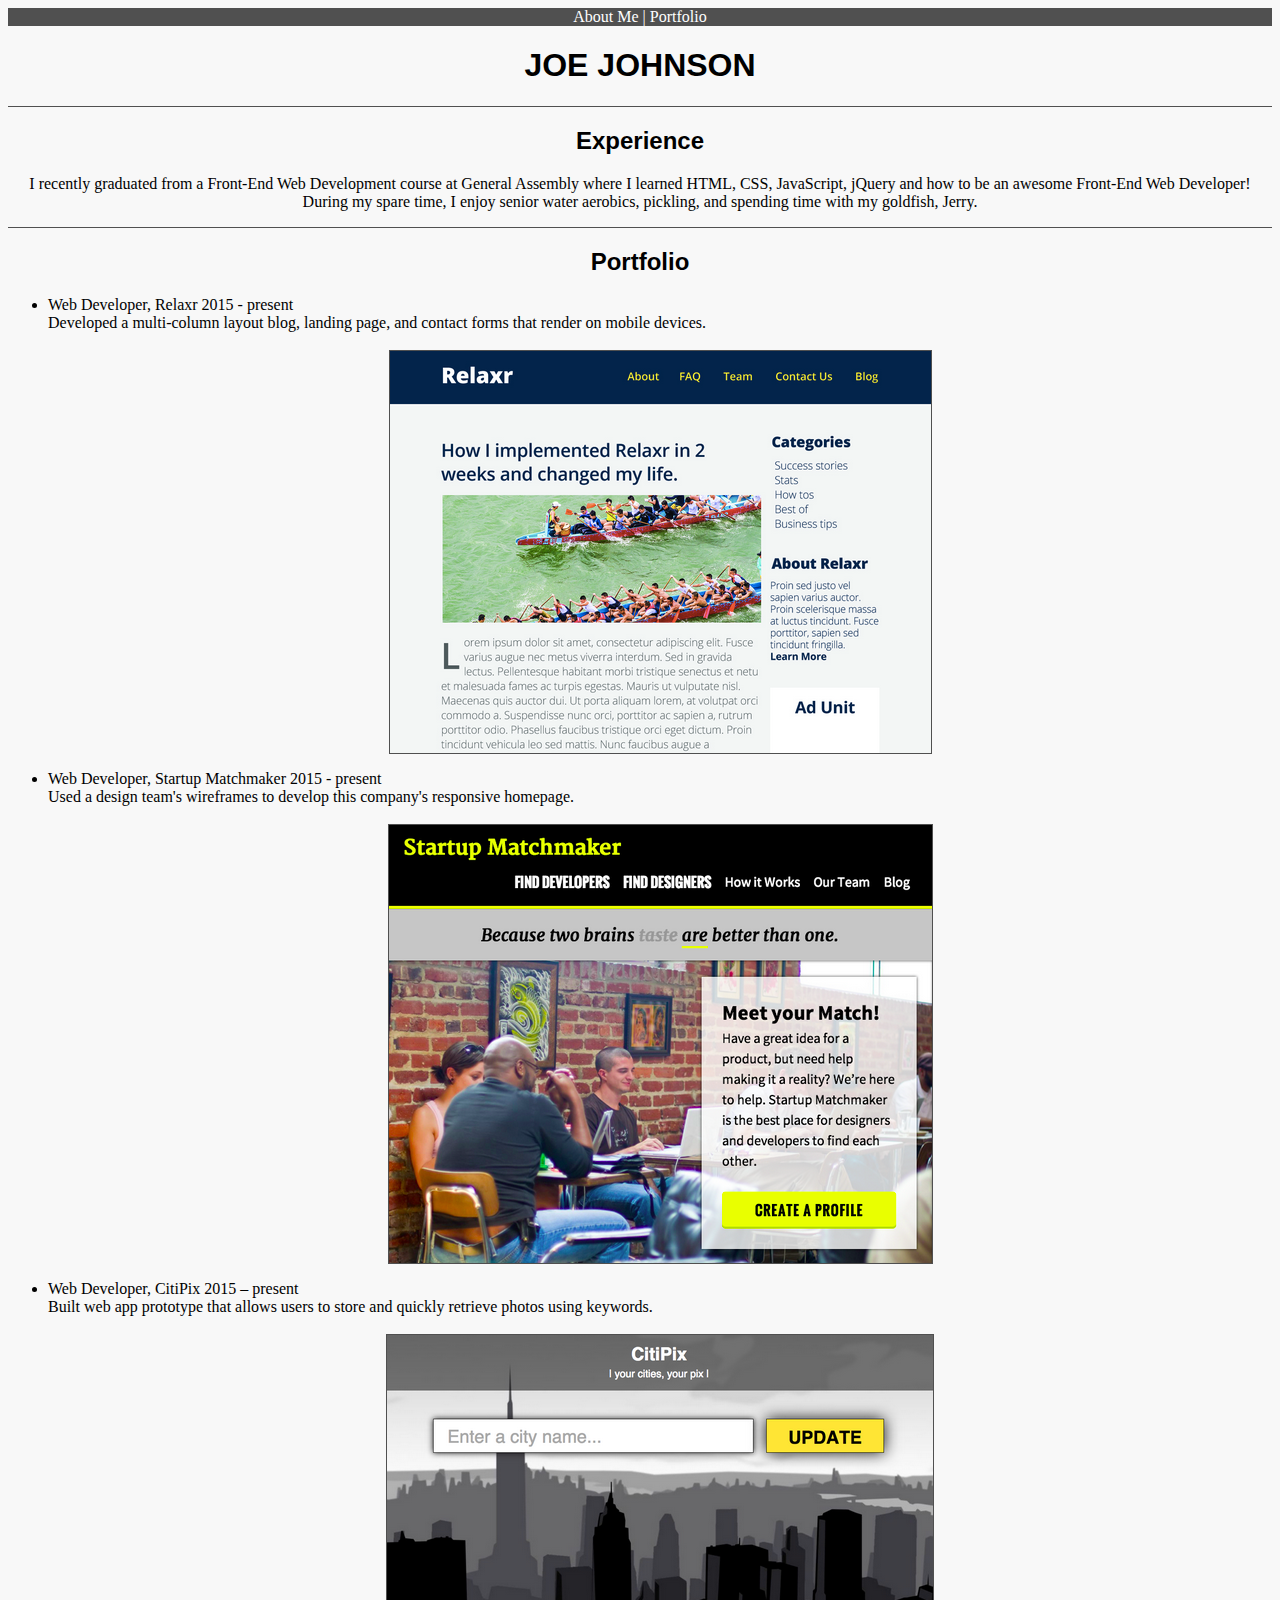
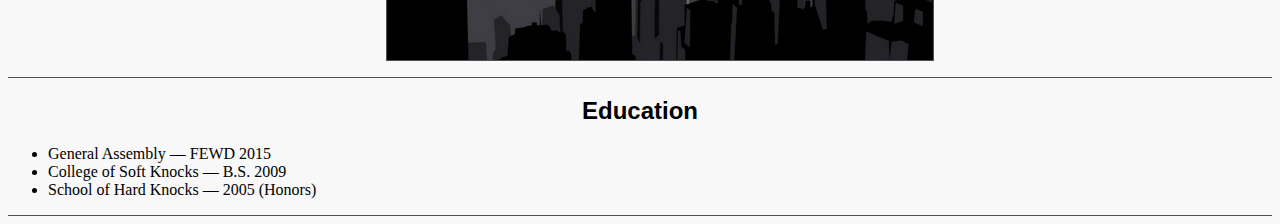
<file: Index.html>
<!DOCTYPE html>
<html>
    
    <head>
        <title>Portfolio</title>
        <link rel="stylesheet" href="css/style.css">
    </head>
    
    <body>
        <ul id="nav">
            <a href="about.html">About Me</a> | Portfolio
        </ul>
    
        <h1>JOE JOHNSON</h1> <!-- how do we type another language, that is, Chinese? -->
        
        <div class="block_1"></div>
        <div class="h_line"></div>
        
        <h2>Experience</h2>
        
            <p>
            I recently graduated from a Front-End Web Development course at General Assembly where I learned HTML, CSS, JavaScript, jQuery and how to be an                   awesome Front-End Web Developer! During my spare time, I enjoy senior water aerobics, pickling, and spending time with my goldfish, Jerry.
            </p>
				
        <div class="block_1"></div>
        <div class="h_line"></div>
        
        <h2>Portfolio</h2>  
        
            <ul id="exp">
              
            <p>
            <li>
            Web Developer, Relaxr 2015 - present
            <br>Developed a multi-column layout blog, landing page, and contact forms that render on mobile devices.
            </li>
        
            <br><img alt="Relaxr" src="img/relaxr_deliverable.png">
            </p>
                
            <p>
            <li>
            Web Developer, Startup Matchmaker 2015 - present
            <br>Used a design team's wireframes to develop this company's responsive homepage.
            </li>
        
            <br><img alt="Startup Matchmaker" src="img/startup_matchmaker_deliverable.png">
            </p>
                
            <p>
            <li>
            Web Developer, CitiPix 2015 – present
            <br>Built web app prototype that allows users to store and quickly retrieve photos using keywords.
            </li>
        
            <br><img alt="CitiPix" src="img/citipix_deliverable.png">
            </p>
                
            </ul>
		
        <div class="block_1"></div>
        <div class="h_line"></div>
        
        <h2>Education</h2>
        
            <ul>
                <li>General Assembly — FEWD 2015</li>
                <li>College of Soft Knocks — B.S. 2009</li>
                <li>School of Hard Knocks — 2005 (Honors)</li>
            </ul>

        <div class="block_1"></div>
        <div class="h_line"></div>
        
    </body>
    
</html>
</file>
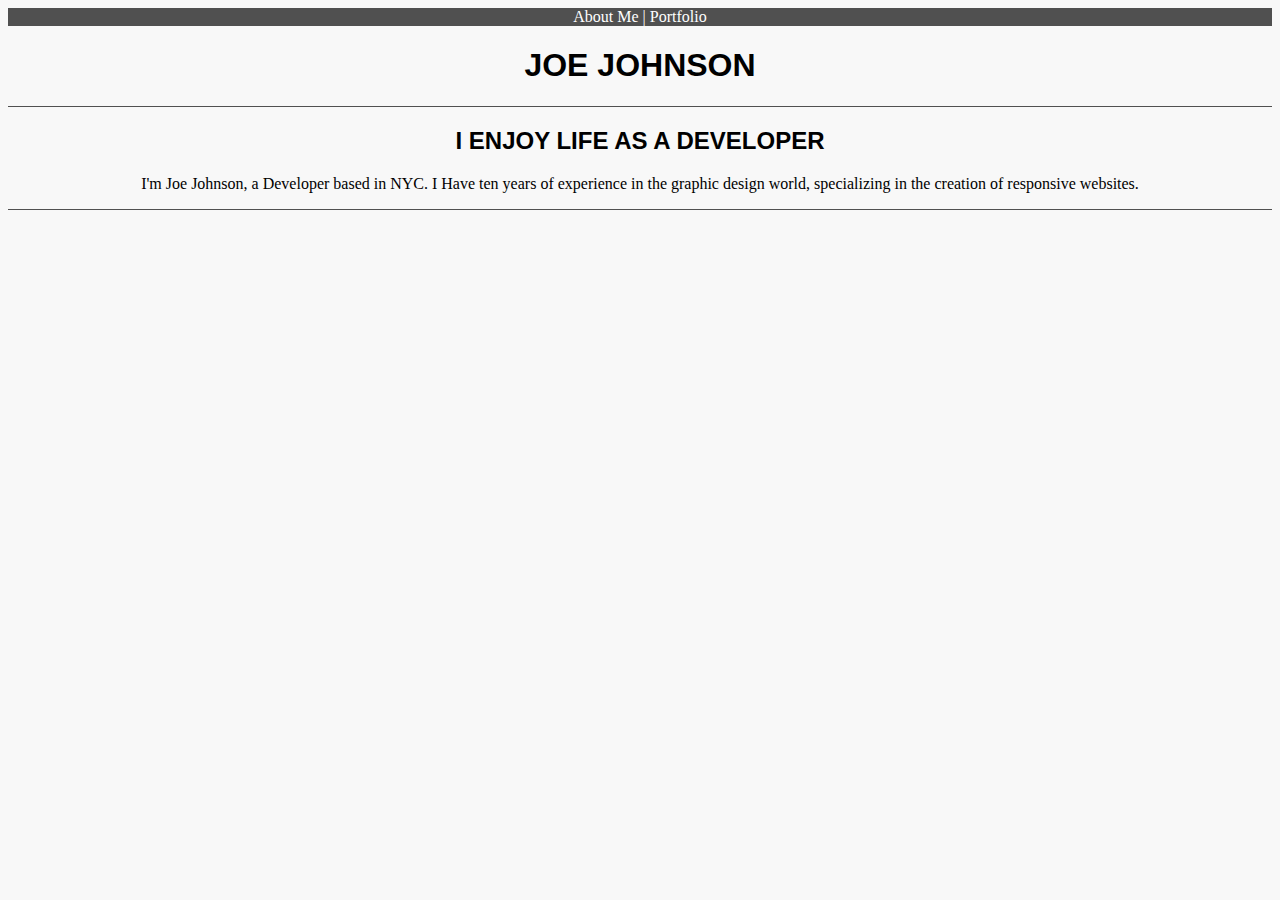
<file: about.html>
<!DOCTYPE html>
<html>

<head>
    <title>About Me</title>
    <link rel="stylesheet" href="css/style.css">
</head>

<body>
    <ul id="nav">
        About Me | <a href="index.html">Portfolio</a> 
    </ul> <!-- click FILE, NEW, SAVE FILE, make sure it's saved into the project folder // saved as 'html' files, so must put in .html (is this right?) -->

    <h1>JOE JOHNSON</h1>
    
    <div class="block_1"></div> <!-- do we need block_1 and h_line..why? Is it okay to use this class multiple times on different pages? -->
    <div class="h_line"></div>
    
    <h2>I ENJOY LIFE AS A DEVELOPER</h2>

        <p>
        I'm Joe Johnson, a Developer based in NYC. I Have ten years of experience in the graphic design world, specializing in the creation of responsive                 websites.
        </p>
    
    <div class="block_1"></div>
    <div class="h_line"></div>
    
</html>
</file>
<file: css/style.css>
/* You can't see this message */
 
body {
    background: #F8F8F8;
}

#nav {
    margin: 0;
    padding: 0;
    text-align: center;
    background: #505050;
    color: white;
}

#nav a {
    color: white;
    text-decoration: none; /* tried to make it underlined when hovering but didn't know how */
}

a:hover {
    font-weight: bold;
}

h1 {
    text-align: center;
    font-family: verdana, geneva, sans-serif;
}

h2 {
    text-align: center;
    font-family: verdana, geneva, sans-serif;
}


img {
    border: 1px solid #505050;
    display: block;
    margin-left: auto;
    margin-right: auto;
}
    
p {
    text-align: center;
}

.h_line {
    width: 100%;
    height: 1px;
    background: #505050;
}
</file>
